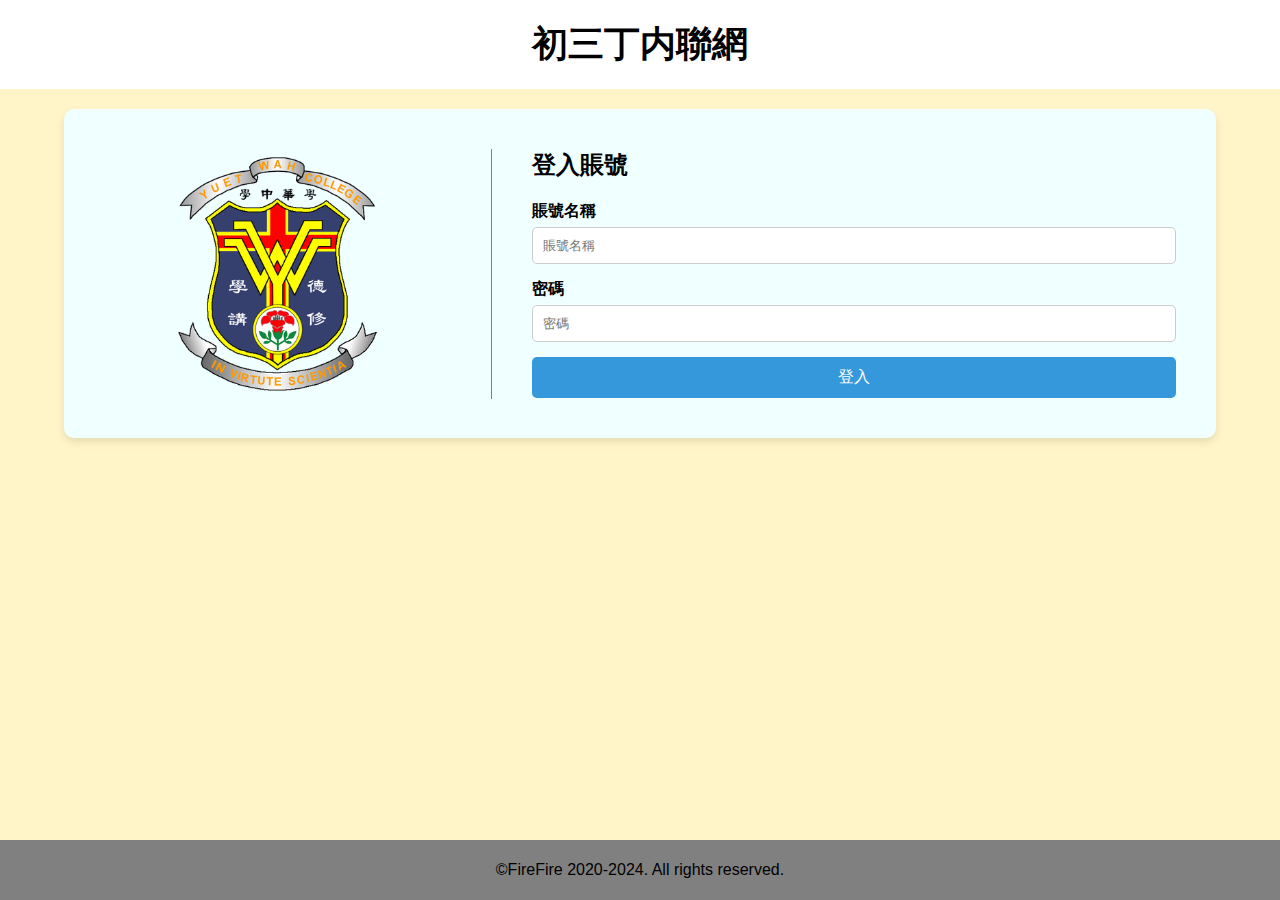
<file: index.html>
<!DOCTYPE html>
<html lang="zh_TW">
<head>
    <meta charset="UTF-8">
    <meta name="viewport" content="width=device-width, initial-scale=1.0">
    <title>初三丁内聯網</title>

    <link rel="stylesheet" href="src/css/style.css">
    <link rel="icon" href="src/img/icon.png" type="image/png">
</head>
<body>
    <header>
        <h2>初三丁内聯網</h2>
    </header>
    <main>
        <div class="left">
            <img src="src/img/icon.png" alt="Icon">
        </div>
        <div class="vertical-bar"></div>
        <div class="right">
            <h2>登入賬號</h2>
            <label for="username">賬號名稱</label>
            <input id="username" autocomplete="username" placeholder="賬號名稱">
            <label for="password">密碼</label>
            <input id="password" autocomplete="current-password" type="password" placeholder="密碼">
            <br>
            <button onclick="login()">登入</button>
        </div>
    </main>
    <footer>
        <p>©FireFire 2020-2024. All rights reserved.</p>
    </footer>

    <script src="src/js/44474bb2b0f6.js"></script>
</body>
</html>
</file>
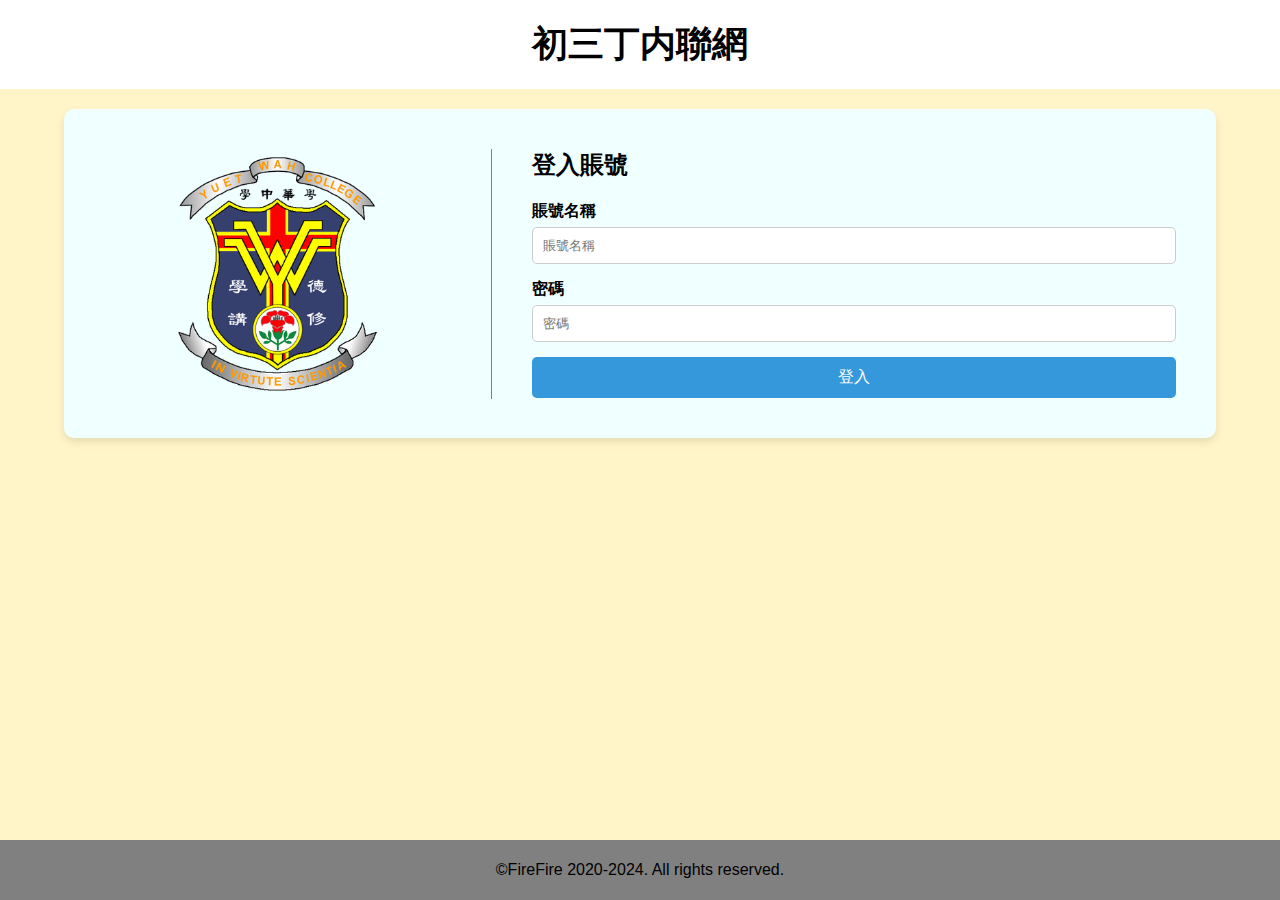
<file: admin/index.html>
<!DOCTYPE html>
<html lang="zh_TW">

<head>
    <meta charset="UTF-8">
    <meta name="viewport" content="width=device-width, initial-scale=1.0">
    <title>主頁·初三丁内聯網</title>

    <link rel="stylesheet" href="../src/css/main.css">
    <link rel="icon" href="../src/img/icon.png" type="image/png">
    <script>
        document.addEventListener('DOMContentLoaded', () => {
            const authenticated = sessionStorage.getItem('authenticated');
            console.log('Session authenticated state:', authenticated);
            if (authenticated !== 'true') {
                window.location.href = '../index.html';
            }

            // Inactivity timer function
            let inactivityTime = function () {
                let time;
                window.onload = resetTimer;
                document.onmousemove = resetTimer;
                document.onkeypress = resetTimer;
                document.ontouchstart = resetTimer; // for mobile devices

                function logout() {
                    alert("您已經閒置 10 分鐘，請重新登錄。");
                    sessionStorage.removeItem('authenticated');
                    window.location.href = '../index.html';
                }

                function resetTimer() {
                    clearTimeout(time);
                    time = setTimeout(logout, 600000); // 10 minutes in milliseconds
                }
            };

            inactivityTime(); // Initialize inactivity timer
        });
    </script>
</head>

<body>
    <header>
        <h2>管理員分頁·初三丁内聯網</h2>
    </header>
    <main>

    </main>
    <footer>
        <p>©FireFire 2020-2024. All rights reserved.</p>
    </footer>
</body>

</html>
</file>
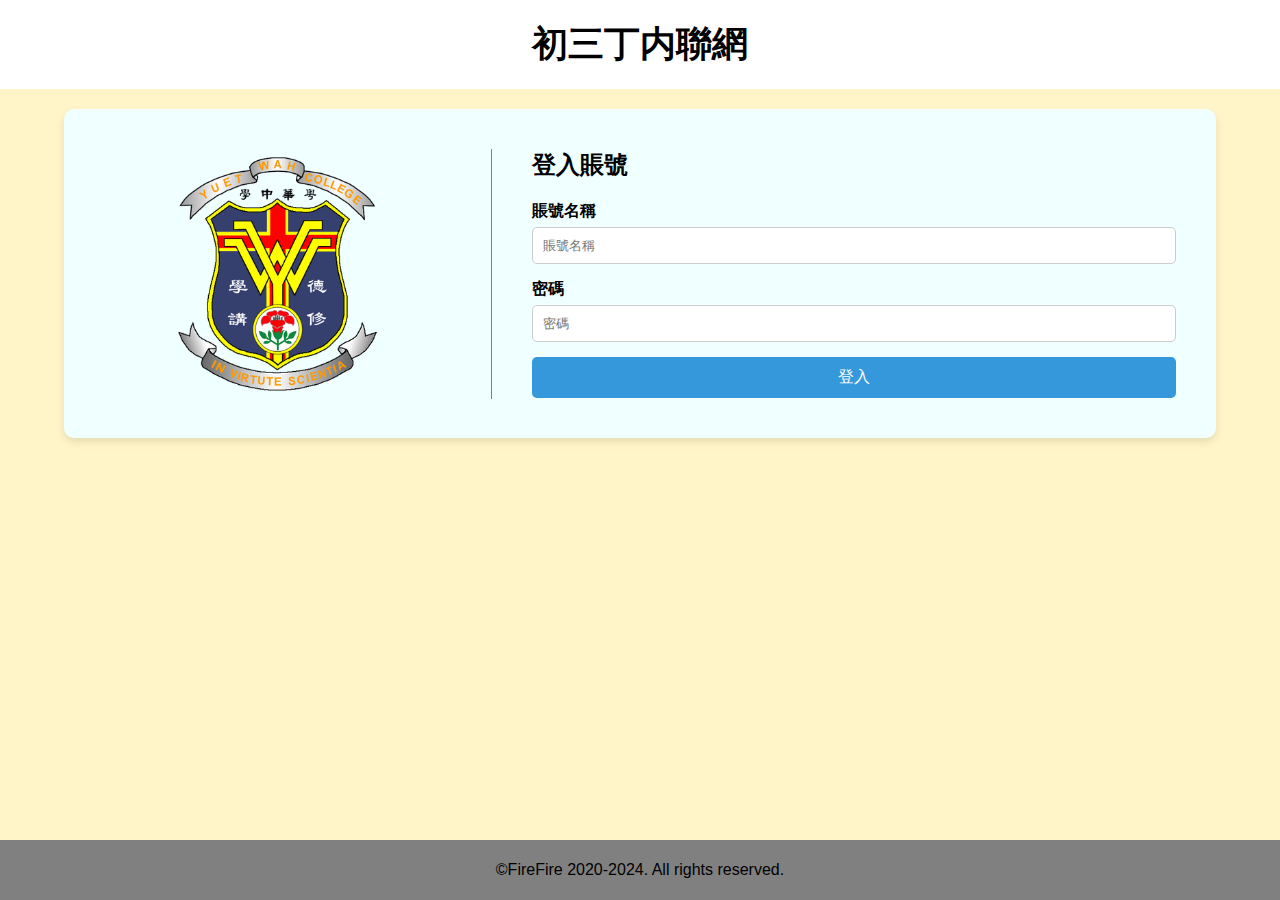
<file: main.html>
<!DOCTYPE html>
<html lang="zh_TW">

<head>
    <meta charset="UTF-8">
    <meta name="viewport" content="width=device-width, initial-scale=1.0">
    <title>主頁·初三丁内聯網</title>

    <link rel="stylesheet" href="src/css/main.css">
    <link rel="icon" href="src/img/icon.png" type="image/png">
    <script>
        document.addEventListener('DOMContentLoaded', () => {
            const authenticated = sessionStorage.getItem('authenticated');
            console.log('Session authenticated state:', authenticated);
            if (authenticated !== 'true') {
                window.location.href = 'index.html';
            }

            // Inactivity timer function
            let inactivityTime = function () {
                let time;
                window.onload = resetTimer;
                document.onmousemove = resetTimer;
                document.onkeypress = resetTimer;
                document.ontouchstart = resetTimer; // for mobile devices

                function logout() {
                    alert("您已經閒置 10 分鐘，請重新登錄。");
                    sessionStorage.removeItem('authenticated');
                    window.location.href = 'index.html';
                }

                function resetTimer() {
                    clearTimeout(time);
                    time = setTimeout(logout, 600000); // 10 minutes in milliseconds
                }
            };

            inactivityTime(); // Initialize inactivity timer
        });
    </script>
</head>

<body>
    <header>
        <h2>初三丁内聯網</h2>
    </header>
    <nav>
        <button onclick="logout()">登出</button>
    </nav>
    <main>
        <center>
            <table>
                <tr>
                    <td style="border-bottom: 1px solid lightgray;">
                        <a href="notice.html">
                            <img src="src/img/notice.png">
                            <p>通知</p>
                        </a>
                    </td>
                    <td style="border-bottom: 1px solid lightgray; border-left: 1px solid lightgray;">
                        <a href="library.html">
                            <img src="src/img/lib.png">
                            <p>溫習資料</p>
                        </a>
                    </td>
                </tr>
                <tr>
                    <td>
                        <a href="diary.html">
                            <img src="src/img/diary.png">
                            <p>手冊記錄</p>
                        </a>
                    </td>
                    <td style="border-left: 1px solid lightgray;">
                        <a href="community.html">
                            <img src="src/img/discord.png">
                            <p>社群</p>
                        </a>
                    </td>
                </tr>
            </table>
        </center>
    </main>
    <footer>
        <p>©FireFire 2020-2024. All rights reserved.</p>
    </footer>
</body>

</html>
</file>
<file: src/css/style.css>
body {
    margin: 0;
    padding: 0;
    font-family: Arial, sans-serif;
    background-color: rgb(255, 245, 200);
    display: flex;
    flex-direction: column;
    align-items: center;
    justify-content: space-between;
    box-sizing: border-box;
}

body::-webkit-scrollbar {
    display: none;
}

header {
    background-color: white;
    padding: 20px;
    width: 100%;
    margin: 0;
    /* Ensure no extra space */
}

header h2 {
    text-align: center;
    font-size: 36px;
    margin: 0;
    /* Ensure no extra space */
}

main {
    display: flex;
    flex-direction: row;
    margin: 20px 10px;
    /* Only horizontal margin */
    padding: 20px;
    background-color: azure;
    border-radius: 10px;
    box-shadow: 0 4px 8px rgba(0, 0, 0, 0.1);
    width: 90%;
    box-sizing: border-box;
    align-items: center;
    /* Center-align items vertically */
}

.left {
    width: 50%;
    display: flex;
    align-items: center;
    justify-content: center;
    padding: 20px;
}

.left img {
    max-width: 200px;
}

.right {
    width: 50%;
    flex-grow: 1;
    padding: 20px;
    width: calc(100% - 40px);
    box-sizing: border-box;
}

.right h2 {
    margin: 0 0 20px 0;
    font-size: 24px;
}

.right label {
    display: block;
    margin-bottom: 5px;
    font-weight: bold;
}

.right input {
    width: 100%;
    padding: 10px;
    margin-bottom: 15px;
    border: 1px solid #ccc;
    border-radius: 5px;
    box-sizing: border-box;
}

.right button {
    width: 100%;
    padding: 10px;
    background-color: #3498db;
    color: white;
    border: none;
    border-radius: 5px;
    cursor: pointer;
    font-size: 16px;
}

.right button:hover {
    background-color: #2980b9;
}

footer {
    padding: 5px;
    background-color: rgb(128, 128, 128);
    width: 100%;
    text-align: center;
    position: fixed;
    bottom: 0;
    margin: 0;
    /* Ensure no extra space */
}

.vertical-bar {
    width: 1px;
    background-color: gray;
    height: 250px;
    /* Adjust height as necessary */
    margin: 0 20px;
    /* Add some space around the bar */
}
</file>
<file: src/css/main.css>
body {
    margin: 0;
    padding: 0;
    font-family: Arial, sans-serif;
    background-color: rgb(255, 245, 200);
    display: flex;
    flex-direction: column;
    align-items: center;
    justify-content: space-between;
    box-sizing: border-box;
}

body::-webkit-scrollbar {
    display: none;
}

header {
    background-color: white;
    padding: 20px;
    width: 100%;
    margin: 0;
    /* Ensure no extra space */
}

header h2 {
    text-align: center;
    font-size: 36px;
    margin: 0;
    /* Ensure no extra space */
}

footer {
    padding: 5px;
    background-color: rgb(128, 128, 128);
    width: 100%;
    text-align: center;
    bottom: 0;
    margin: 0;
    /* Ensure no extra space */
}

main {
    width: 100%;
    height: 100%;
}

table {
    background-color: whitesmoke;
    padding: 20px 20px;
    margin: 20px 20px;
    border-radius: 20px;
}

table img {
    width: 300px;
}

table p {
    text-align: center;
    font-size: 18px;
}

table td {
    padding: 10px;
}

a {
    text-decoration: none;
    color: rgb(49, 49, 49);
}

.back {
    background-color: rgb(80, 80, 255);
    padding: 10px 10px;
    color: white;
    border-radius: 5px;
}
</file>
